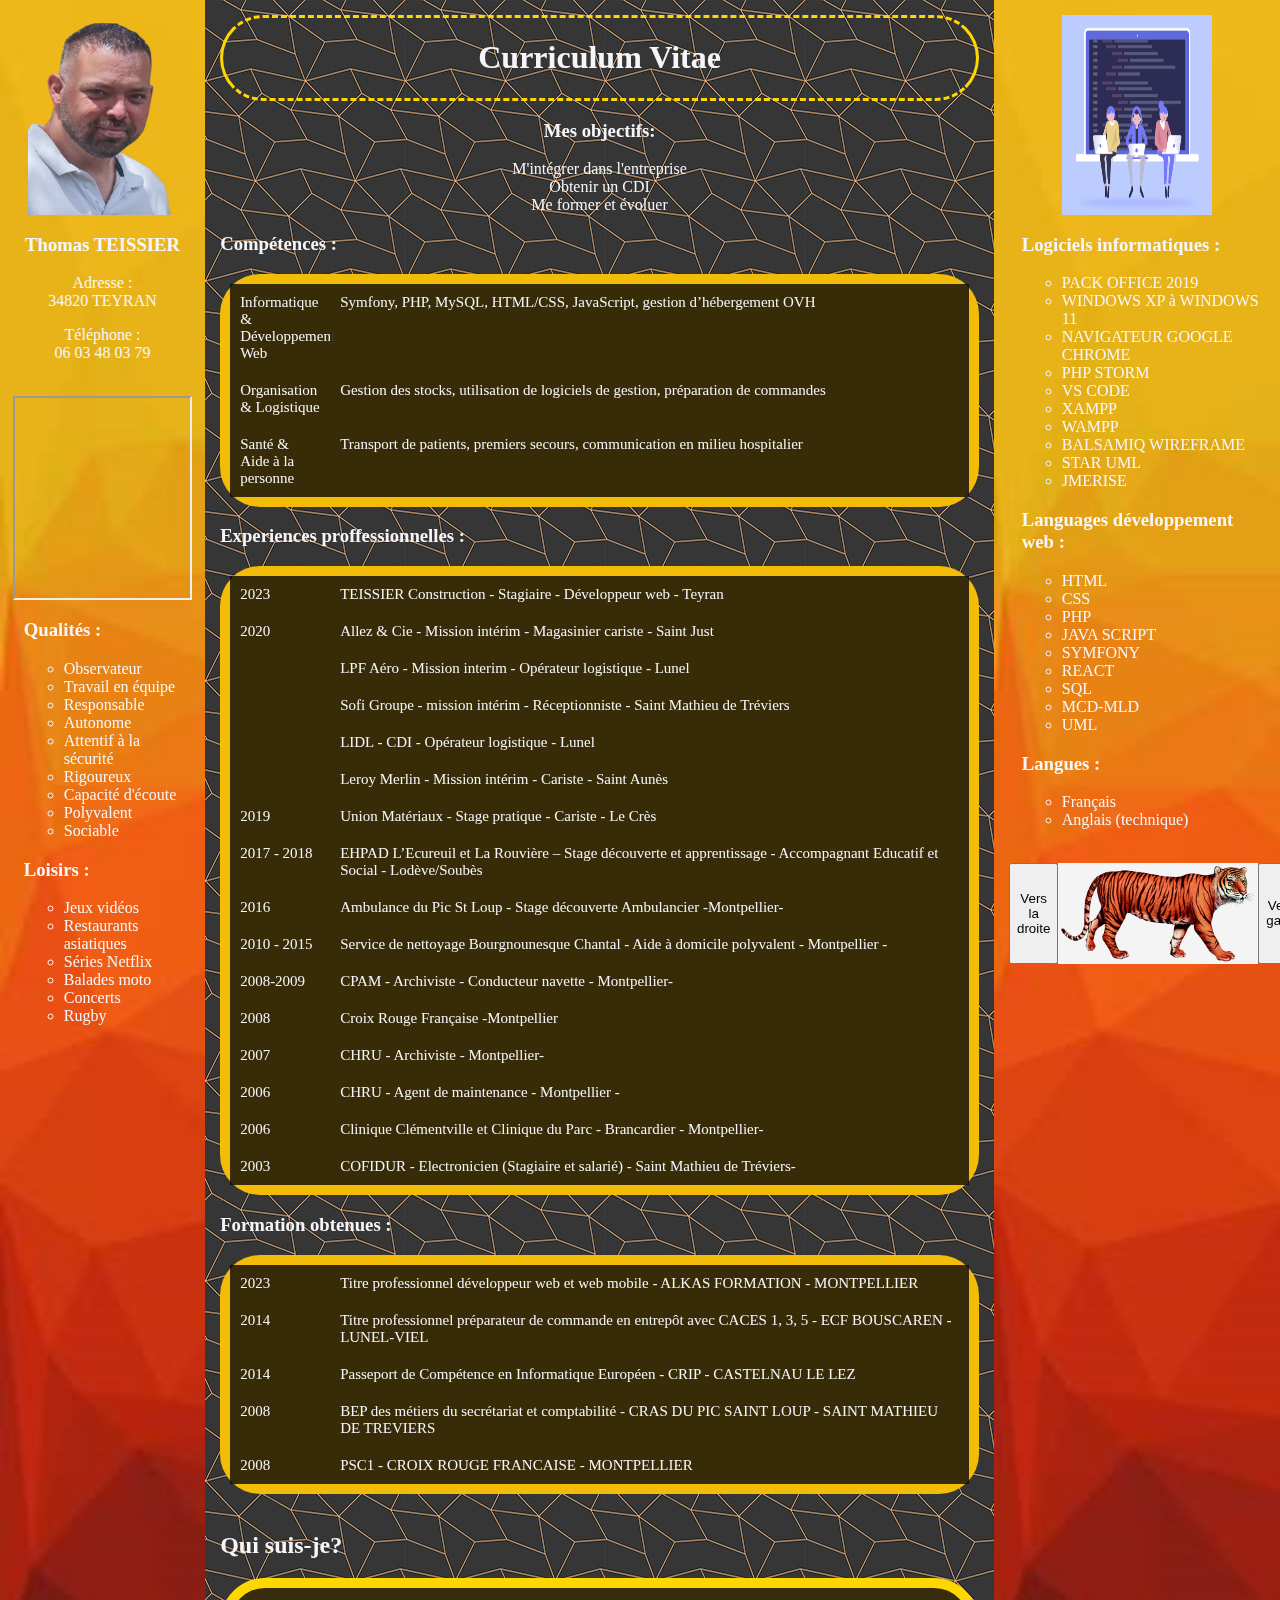
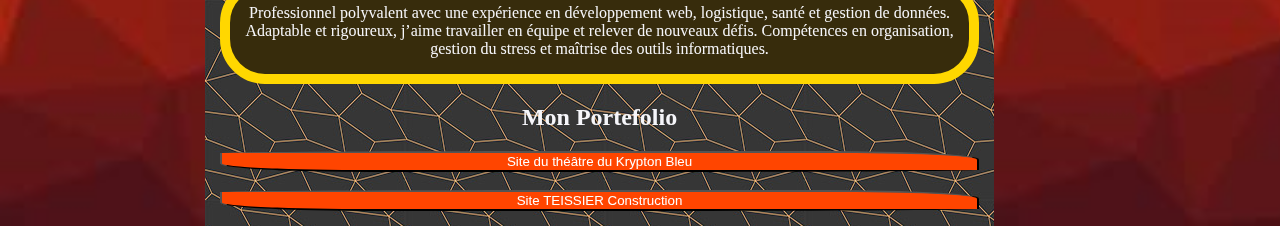
<file: index.html>
<!DOCTYPE html>
<html lang="fr" xmlns="http://www.w3.org/1999/html">

<head>
    <meta charset="UTF-8">
    <link rel="stylesheet" href="./styles/style0.css">
    <link rel="shortcut icon" href="image/cv.png">
    <link rel="stylesheet" href="https://cdnjs.cloudflare.com/ajax/libs/font-awesome/4.7.0/css/font-awesome.min.css">
    <meta http-equiv="X-UA-Compatible" content="IE=edge">
    <meta name="viewport" content="width=device-width, initial-scale=1.0">
    <title>cv thomas teissier</title>
</head>

<body>

    <section class="gauche">

        <div class="photo_profil">
            <img src="image\photo_profil.png" height="200" width="150" alt="photo de profil">
        </div>

        <div class="informations">
            <h3> Thomas TEISSIER</h3>
            <p>Adresse :<br>
                34820 TEYRAN<br></p>
            <p>Téléphone :<br>
                06 03 48 03 79<br></p>
        </div>
        <br>
        <div id="map">

            <iframe src="https://www.google.com/maps/embed/v1/place?q=Teyran&key=AIzaSyDZWo75owDGu8BrLQ3y-dZtpeMFlb6tmn8" title="Map"></iframe>

        </div>

        <div class="qualites">

            <h3>Qualités :</h3>
            <ul>
                <li>Observateur</li>
                <li>Travail en équipe</li>
                <li>Responsable</li>
                <li>Autonome</li>
                <li>Attentif à la sécurité</li>
                <li>Rigoureux</li>
                <li>Capacité d'écoute</li>
                <li>Polyvalent</li>
                <li>Sociable</li>
            </ul>
        </div>

        <div class="hobbies">

            <h3>Loisirs :</h3>
            <ul>
                <li>Jeux vidéos</li>
                <li>Restaurants asiatiques</li>
                <li>Séries Netflix</li>
                <li>Balades moto</li>
                <li>Concerts</li>
                <li>Rugby</li>
                
            </ul>
        </div>

    </section>

    <section class="centre">

        <div class="titre">
            <h1>Curriculum Vitae</h1>
        </div>

        <div class="objectifs">
            <h3>Mes objectifs:</h3>
            M'intégrer dans l'entreprise<br />
            Obtenir un CDI<br />
            Me former et évoluer
        </div>

        <div class="compétences">
            <h3>Compétences :</h3>

            <div class="grid-container">

                <div class="grid-item">Informatique & Développement Web</div>
                <div class="grid-item">Symfony, PHP, MySQL, HTML/CSS, JavaScript, gestion d’hébergement OVH</div>
                <div class="grid-item">Organisation & Logistique</div>
                <div class="grid-item">Gestion des stocks, utilisation de logiciels de gestion, préparation de commandes</div>
                <div class="grid-item">Santé & Aide à la personne</div>
                <div class="grid-item">Transport de patients, premiers secours, communication en milieu hospitalier</div>


            </div>

        </div>

        <div class="experiences">
            <h3>Experiences proffessionnelles :</h3>

            <div class="grid-container">

                <div class="grid-item">2023</div>
                <div class="grid-item">TEISSIER Construction - Stagiaire - Développeur web - Teyran</div>
                <div class="grid-item">2020</div>
                <div class="grid-item">Allez & Cie - Mission intérim - Magasinier cariste - Saint Just</div>
                <div class="grid-item"></div>
                <div class="grid-item">LPF Aéro - Mission interim - Opérateur logistique - Lunel</div>
                <div class="grid-item"></div>
                <div class="grid-item">Sofi Groupe - mission intérim - Réceptionniste - Saint Mathieu de Tréviers</div>
                <div class="grid-item"></div>
                <div class="grid-item">LIDL - CDI - Opérateur logistique - Lunel</div>
                <div class="grid-item"></div>
                <div class="grid-item">Leroy Merlin - Mission intérim - Cariste - Saint Aunès</div>
                <div class="grid-item">2019</div>
                <div class="grid-item">Union Matériaux - Stage pratique - Cariste - Le Crès</div>
                <div class="grid-item">2017 - 2018</div>
                <div class="grid-item">EHPAD L’Ecureuil et La Rouvière – Stage découverte et apprentissage - Accompagnant Educatif et Social - Lodève/Soubès</div>
                <div class="grid-item">2016</div>
                <div class="grid-item">Ambulance du Pic St Loup - Stage découverte Ambulancier -Montpellier-</div>
                <div class="grid-item">2010 - 2015</div>
                <div class="grid-item">Service de nettoyage Bourgnounesque Chantal - Aide à domicile polyvalent - Montpellier - </div>
                <div class="grid-item">2008-2009</div>
                <div class="grid-item">CPAM - Archiviste - Conducteur navette - Montpellier-</div>
                <div class="grid-item">2008</div>
                <div class="grid-item">Croix Rouge Française -Montpellier</div>
                <div class="grid-item">2007</div>
                <div class="grid-item">CHRU - Archiviste - Montpellier- </div>
                <div class="grid-item">2006</div>
                <div class="grid-item">CHRU - Agent de maintenance - Montpellier -</div>
                <div class="grid-item">2006</div>
                <div class="grid-item">Clinique Clémentville et Clinique du Parc - Brancardier - Montpellier- </div>
                <div class="grid-item">2003</div>
                <div class="grid-item">COFIDUR - Electronicien (Stagiaire et salarié) - Saint Mathieu de Tréviers-</div>

            </div>

        </div>


        <div class="formations">
            <h3>Formation obtenues :</h3>
            <div class="grid-container">
                <div class="grid-item">2023</div>
                <div class="grid-item">Titre professionnel développeur web et web mobile - ALKAS FORMATION - MONTPELLIER
                </div>
                <div class="grid-item">2014</div>
                <div class="grid-item">Titre professionnel préparateur de commande en entrepôt avec CACES 1, 3, 5 - ECF
                    BOUSCAREN - LUNEL-VIEL
                </div>
                <div class="grid-item">2014</div>
                <div class="grid-item">Passeport de Compétence en Informatique Européen - CRIP - CASTELNAU LE LEZ</div>
                <div class="grid-item">2008</div>
                <div class="grid-item">BEP des métiers du secrétariat et comptabilité - CRAS DU PIC SAINT LOUP - SAINT
                    MATHIEU DE TREVIERS
                </div>
                <div class="grid-item">2008</div>
                <div class="grid-item">PSC1 - CROIX ROUGE FRANCAISE - MONTPELLIER</div>
            </div>
        </div>

        <br>

        <h2>Qui suis-je?</h2>

                <div class="presentation">

                    <p>Professionnel polyvalent avec une expérience en développement web, logistique, santé et gestion de données. Adaptable et rigoureux, j’aime travailler en équipe et relever de nouveaux défis. Compétences en organisation, gestion du stress et maîtrise des outils informatiques.</p>

                </div>

        <section class="travauxréalisés">

            <h2>Mon Portefolio</h2>

            <button id="portefolio"><a href="https://theatredukryptonbleu.fr/" target="_blank">Site du théâtre du Krypton Bleu</a></button>
            <br>
            <button id="portefolio"><a href="#">Site TEISSIER Construction</a></button>

        </section>

    </section>

    <section class="droite">

        <div class="photo_dev">
            <img src="image\dev.gif" height="200" width="150" alt="image developpeur">
        </div>

        <div class="log-lang">

            <div id="logiciels">
                <h3>Logiciels informatiques :</h3>
                <ul>
                    <li>PACK OFFICE 2019</li>
                    <li>WINDOWS XP à WINDOWS 11</li>
                    <li>NAVIGATEUR GOOGLE CHROME</li>
                    <li>PHP STORM</li>
                    <li>VS CODE</li>
                    <li>XAMPP</li>
                    <li>WAMPP</li>
                    <li>BALSAMIQ WIREFRAME</li>
                    <li>STAR UML</li>
                    <li>JMERISE</li>
                </ul>
            </div>

            <div id="languages_web">
                <h3>Languages développement web :</h3>
                <ul>
                    <li>HTML</li>
                    <li>CSS</li>
                    <li>PHP</li>
                    <li>JAVA SCRIPT</li>
                    <li>SYMFONY</li>
                    <li>REACT</li>
                    <li>SQL</li>
                    <li>MCD-MLD</li>
                    <li>UML</li>
                </ul>
            </div>

            <div id="langues">
                <h3>Langues :</h3>
                <ul>
                    <li>Français</li>
                    <li>Anglais (technique)</li>
                </ul>
            </div>


        </div>

        <br>

        <div class="tigre">

            <button onclick="document.getElementById('myImage').src='image/tigre.jpg'">Vers la droite</button>

            <img id="myImage" src="image/tigre.jpg" style="width:200px">

            <button onclick="document.getElementById('myImage').src='image/tigre2.jpg'">Vers la gauche</button>
        </div>
        <br />

    </section>

</body>


</html>
</file>
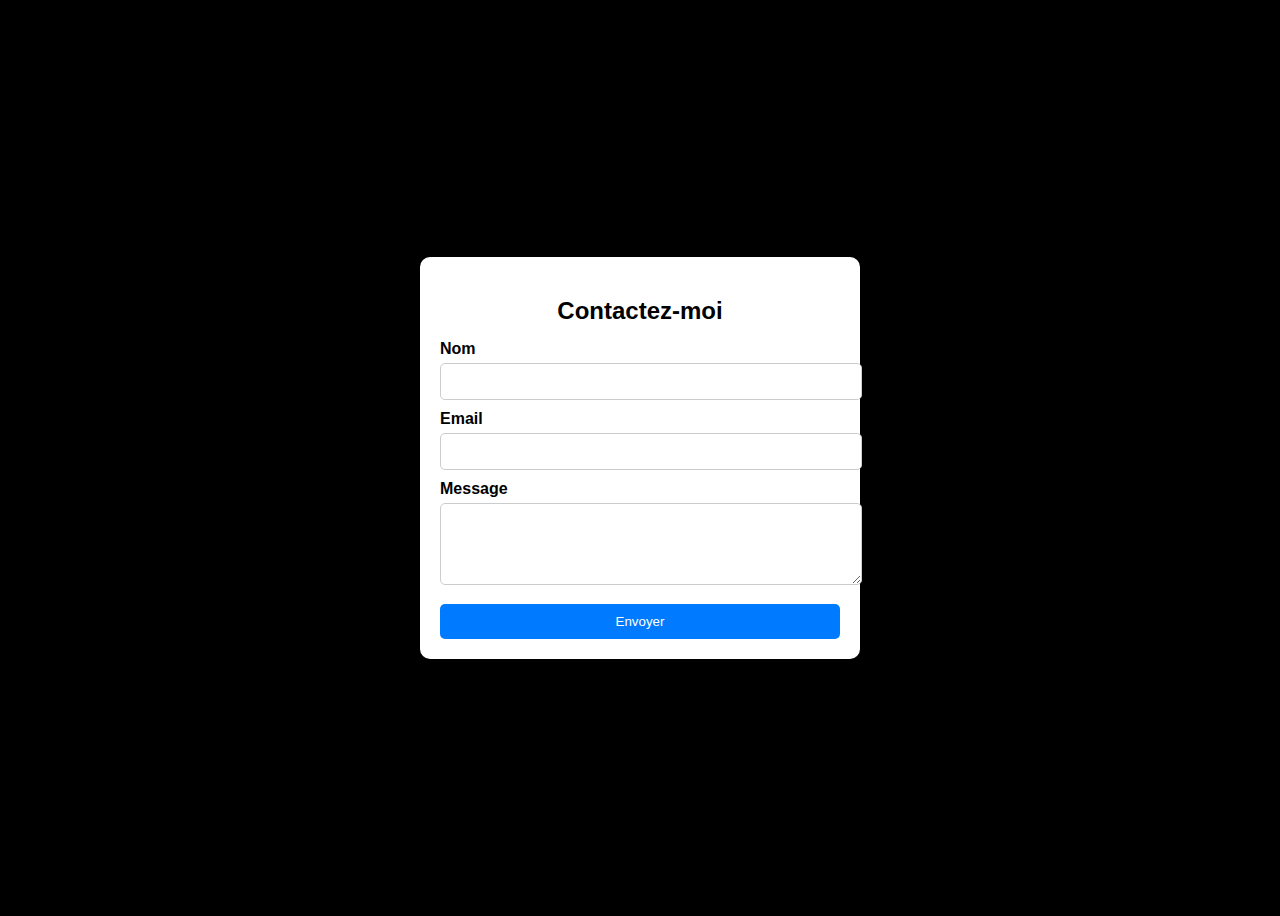
<file: form_contact.html>
<!DOCTYPE html>
<html lang="fr">
<head>
    <meta charset="UTF-8">
    <meta name="viewport" content="width=device-width, initial-scale=1.0">
    <title>Contact</title>
    <style>
        body {
            font-family: Arial, sans-serif;
            display: flex;
            justify-content: center;
            align-items: center;
            height: 100vh;
            background-color: black;
        }
        .contact-form {
            background: white;
            padding: 20px;
            border-radius: 10px;
            box-shadow: 0 4px 8px rgba(0, 0, 0, 0.1);
            width: 100%;
            max-width: 400px;
        }
        .contact-form h2 {
            margin-bottom: 15px;
            text-align: center;
        }
        .contact-form label {
            font-weight: bold;
            display: block;
            margin-top: 10px;
        }
        .contact-form input, .contact-form textarea {
            width: 100%;
            padding: 10px;
            margin-top: 5px;
            border: 1px solid #ccc;
            border-radius: 5px;
        }
        .contact-form button {
            width: 100%;
            padding: 10px;
            margin-top: 15px;
            background: #007BFF;
            color: white;
            border: none;
            border-radius: 5px;
            cursor: pointer;
        }
        .contact-form button:hover {
            background: #0056b3;
        }
        .error {
            color: red;
            font-size: 0.9em;
        }
    </style>
</head>
<body>
<form class="contact-form" id="contactForm" action="./php/send_mail.php" method="POST">
    <h2>Contactez-moi</h2>
    <label for="name">Nom</label>
    <input type="text" id="name" name="name" required>
    <span class="error" id="nameError"></span>

    <label for="email">Email</label>
    <input type="email" id="email" name="email" required>
    <span class="error" id="emailError"></span>

    <label for="message">Message</label>
    <textarea id="message" name="message" rows="4" required></textarea>
    <span class="error" id="messageError"></span>

    <button type="submit">Envoyer</button>
</form>
</body>
</html>
</file>
<file: styles/style0.css>
a{
    text-decoration: none;
}

ul {
    list-style-type: circle;
}

body {
    color: rgb(246, 246, 250);
    margin: 0;
    display: flex;
    background-color: #111111;
}


.gauche {
    padding: 15px;
    width: 15%;
    background-image: url('../image/background-mosaic.jpg');
    background-size: cover;
}

.centre {
    padding: 15px;
    width: 65%;
    background-image: url("../image/texture-bakground.jpg");
    display: flex;
    flex-direction: column;
}

.droite {
    padding: 15px;
    width: 20%;
    background-image: url('../image/background-mosaic.jpg');
    background-size: cover;
    display: flex;
    flex-direction: column;
}

.photo_profil {
    display: flex;
    justify-content: center;
    border-radius: 90px;
}

.cv {
    text-align: center;

}

.titre {
    text-align: center;
    border-style: dashed solid;
    border-radius: 90px;

    border-color: gold;
}

.objectifs {
    text-align: center;
}

.h1 {
    text-align: center;
}

.h3 {
    margin-left: 5%;
}

.informations {
    text-align: center;
}

.qualites {
    margin-left: 5%;
}

.hobbies {
    margin-left: 5%;
}

.competences {
    margin-left: 5px;
}

.photo_dev {
    display: flex;
    justify-content: center;
}

.texte-centre {
    line-height: 2.5;
}

#logiciels {
    margin-left: 5%;
}

#languages_web {
    margin-left: 5%;
}

#langues {
    margin-left: 5%;
}

iframe {
    width: 100%;
    height: 200px;
}

.tigre {
    display: flex;
}

.grid-container {
    display: grid;
    grid-template-columns: 100px auto;
    background-color: #f3bc09;
    padding: 10px;
    border-radius: 40px;
    flex-direction: column;
}

.grid-item {
    background-color: rgba(8, 8, 8, 0.8);
    border: 0px solid rgba(0, 0, 0, 0.8);
    padding: 10px;
    font-size: 15px;
    text-align: left;
}

.contact {
    border: #f60404 solid 5px;
    margin: 0 auto;
    width: 100px;
    flex-direction: column;
}

#map {
    display: flex;
    justify-content: center;
    align-items: center;
}

.youtube {
    display: flex;
}

#portefolio,
a {
    background-color: orangered;
    color: white;
    border-radius: 50% 20% / 10% 40%;
    height: 50%;
}

.moi{
    display: flex;
    text-align: center;
    flex-direction: column;
}

.travauxréalisés{
    display: flex;
    text-align: center;
    flex-direction: column;
}

.videoyoutube{
    height: 250px;
}

.presentation {
    text-align: center;
    border-style: solid;
    border-radius: 45px;
    background-color: #372C0C;
    border-color: gold;
    border-width: 10px;
}
</file>
